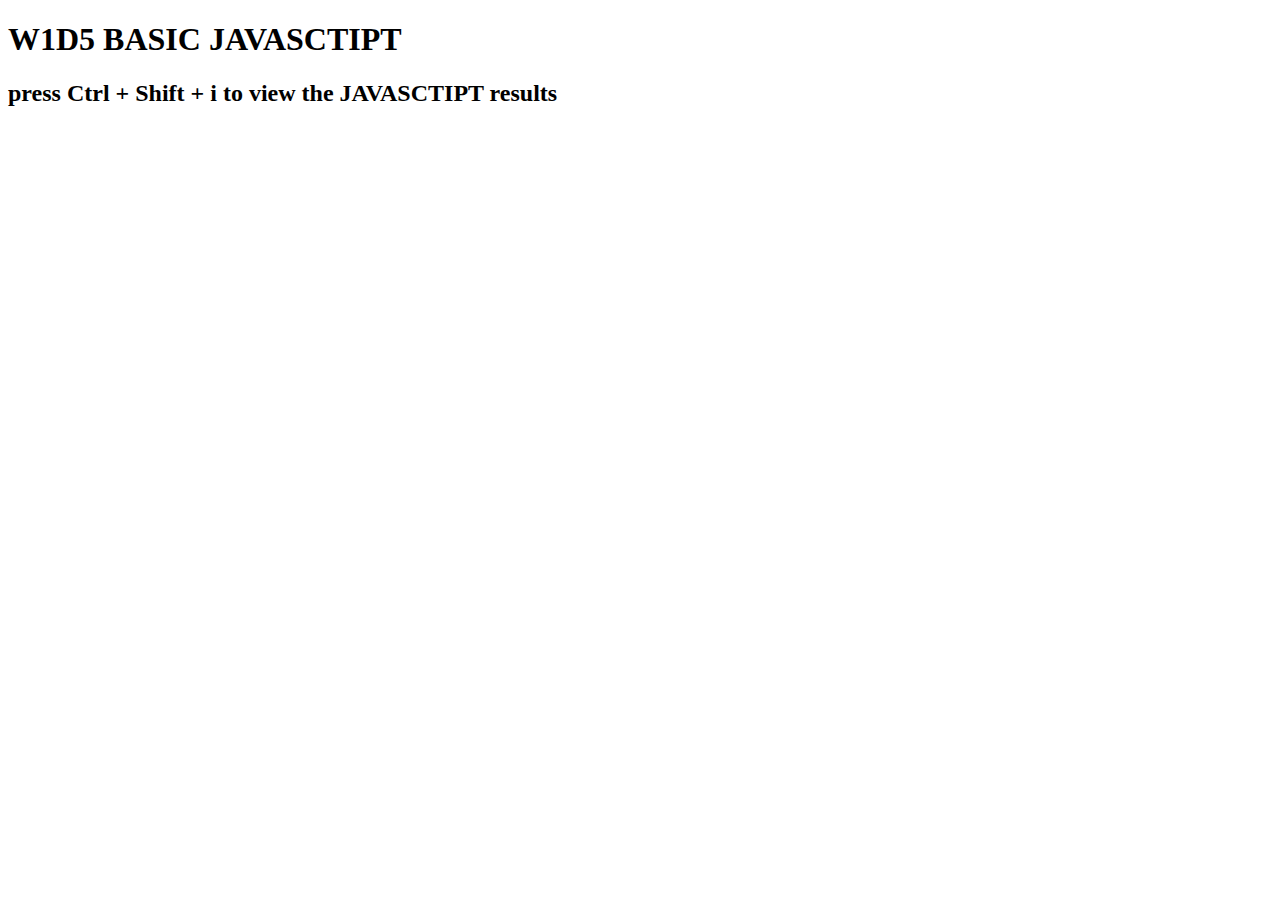
<file: CS472-WAP-2020/basicJavaScript.html>
<!DOCTYPE html>
<html lang="en">
<head>
    <meta charset="UTF-8">
    <meta name="viewport" content="width=device-width, initial-scale=1.0">
    <title>Document</title>
</head>
<body>
    <script src="../js/basicJavaScript.js"></script>
    <h1>W1D5 BASIC JAVASCTIPT</h1>
    <h2>press Ctrl + Shift + i to view the JAVASCTIPT results</h2>
</body>
</html>
</file>
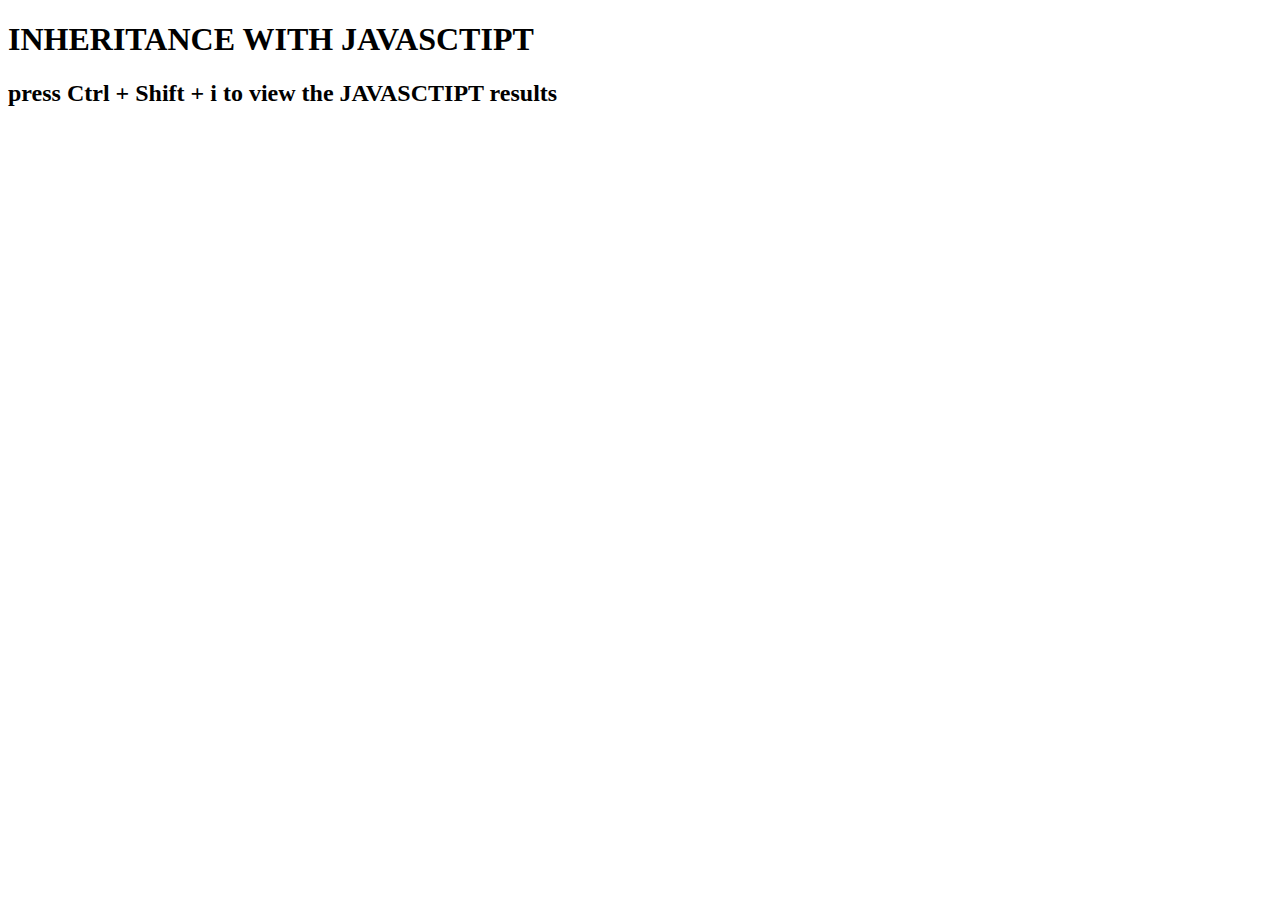
<file: CS472-WAP-2020/lab9.html>
<!DOCTYPE html>
<html lang="en">
<head>
    <meta charset="UTF-8">
    <meta name="viewport" content="width=device-width, initial-scale=1.0">
    <title>lab 9</title>
    <script defer src="../js/lab9.js"></script>
</head>
<body>
    <h1>INHERITANCE WITH JAVASCTIPT</h1>
    <h2>press Ctrl + Shift + i to view the JAVASCTIPT results</h2>
</body>
</html>
</file>
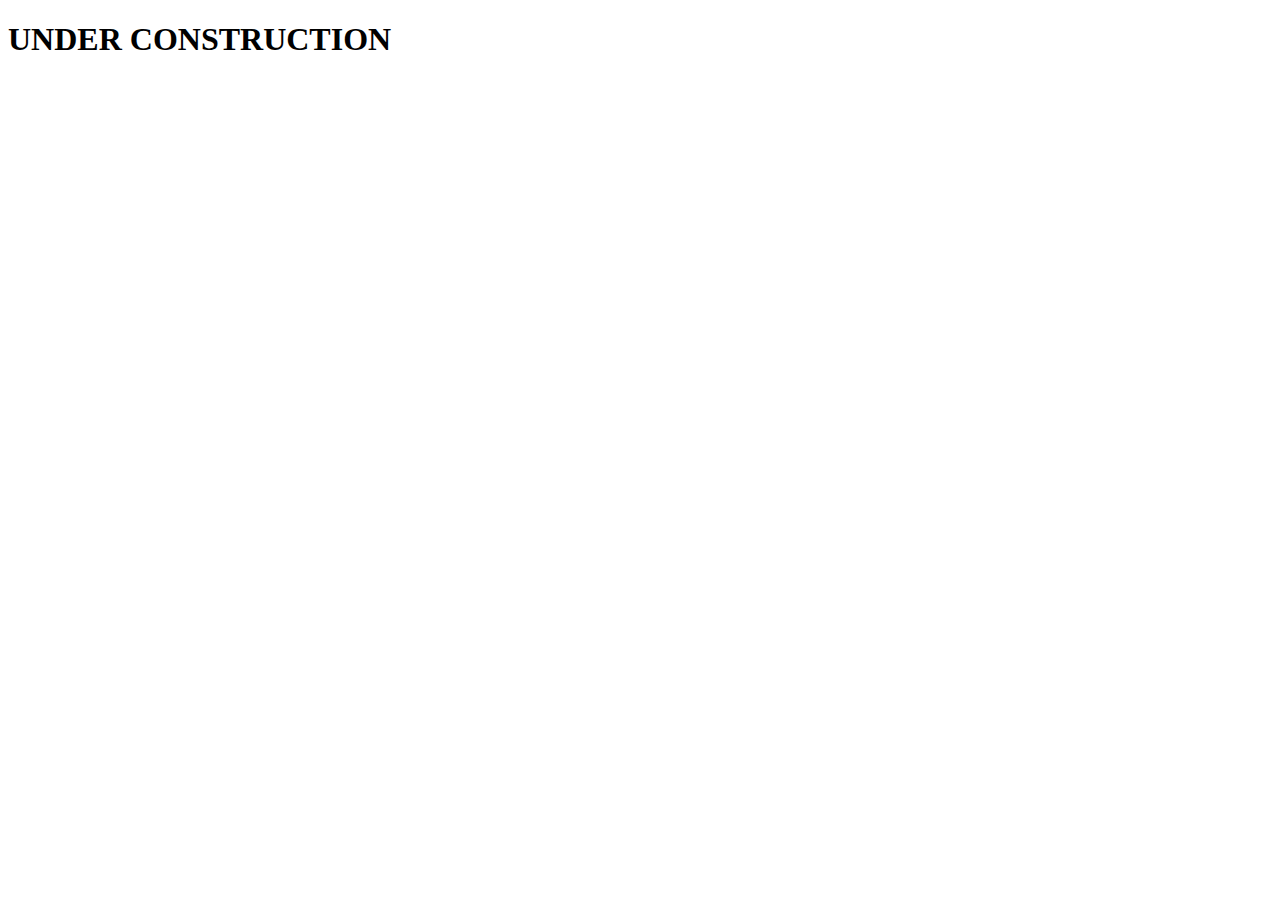
<file: CS472-WAP-2020/newProductForm.html>
<!DOCTYPE html>
<html lang="en">
<head>
    <meta charset="UTF-8">
    <meta name="viewport" content="width=device-width, initial-scale=1.0">
    <title>New Product Form</title>
</head>
<body>
    <h1>UNDER CONSTRUCTION</h1>
</body>
</html>
</file>
